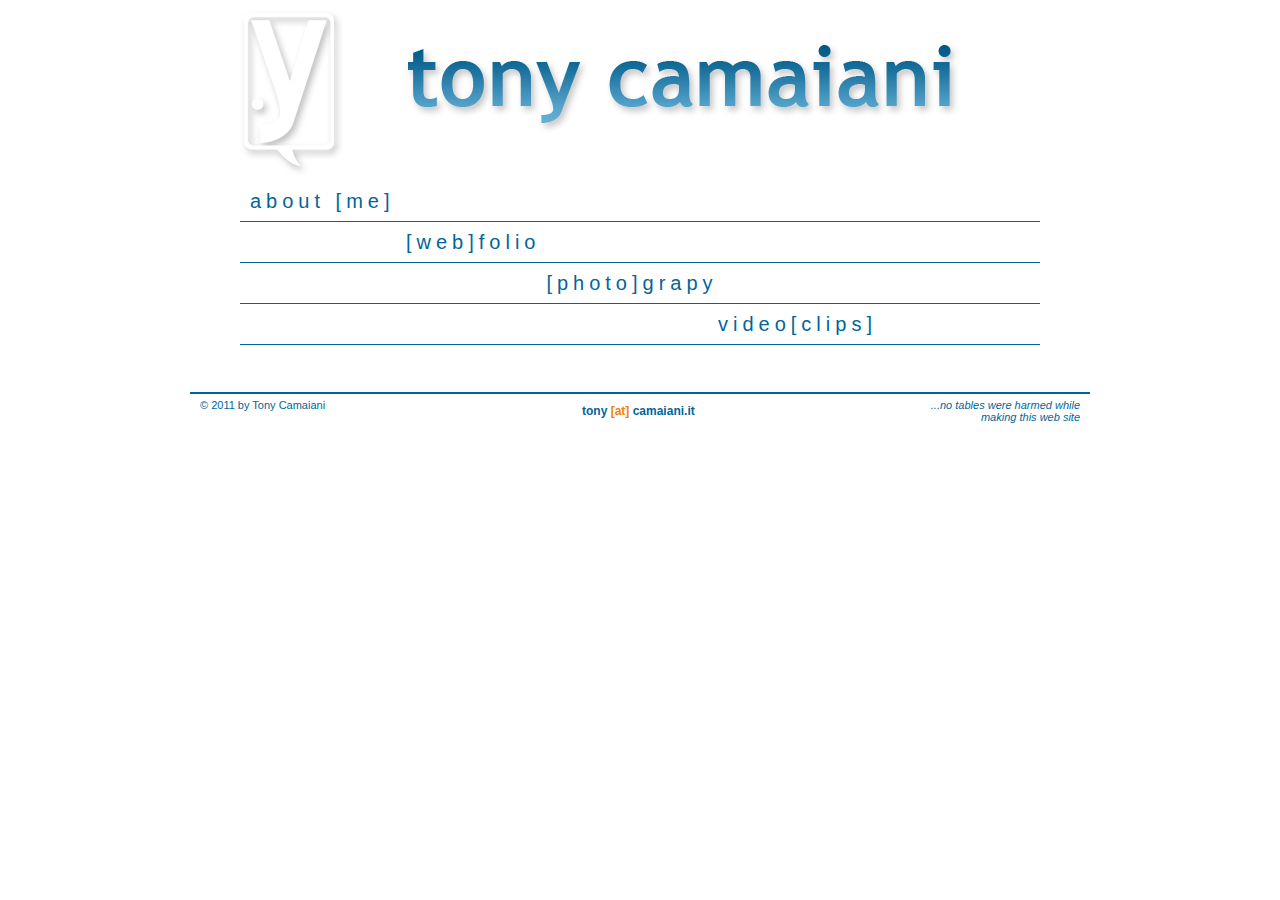
<file: _old/index.html>
<!DOCTYPE html PUBLIC "-//W3C//DTD XHTML 1.0 Transitional//EN" "http://www.w3.org/TR/xhtml1/DTD/xhtml1-transitional.dtd">
<html xmlns="http://www.w3.org/1999/xhtml" lang="en" xml:lang="en">
<head>
<meta http-equiv="Content-Type" content="text/html; charset=iso-8859-1"/>
<title>[tony camaiani] &raquo; web design & development &raquo; photography &raquo; video</title>

<meta name="description" content="Tony Camaiani: Web Designer &amp; Frontend Developer, Low-fi Photographer and Videomaker" />
<meta name="keywords" content="Tony Camaiani, Web Designer, Web Developer, Videomaker, Low-fi Photographer, Photographer, Italy, Italia, Spain, España, Valencia, Comunidad Valenciana, Web, Design, Development, Frontend, Markup, Freelance, Autonomo, Photography, Video, Videoclip, Low-fi, Lomography, Lomo, Lomographer, Polaroid" />
<meta name="google-site-verification" content="QIN0YyjyflCSnAjP6cdgA3C_6jG27fgDlcDM14DKWrY" />
<link rel="canonical" href="http://tony.camaiani.it" />

<link rel="SHORTCUT ICON" href="images/favicon.ico"/>

<link rel="stylesheet" href="css/tony.css" type="text/css" />
<!--[if IE 7]>
<link rel="stylesheet" href="css/ie7.css" type="text/css" />
<![endif]-->

</head>

<body>

	<div id="frame">		

		<div id="header">
			<img alt="tony camaiani web designer developer Italy Italia Spain Espana Valencia" src="images/y.png" title="tony camaiani web designer developer Italy Italia Spain Espana Valencia" />
			<h1>Tony Camaiani: Web Designer &amp; Developer, Low-fi Photographer and Videomaker</h1>
		</div><!-- header -->
		
		<div id="content" class="accordion">
			
				<h2 class="title">about [me]</h2>
				<div class="slide_content">
						<a class="socialimage linkedin" href="http://www.linkedin.com/in/camaiani" target="_blank">my profile on LinkedIn</a>
					
					<div class="inner_accordion block">
						<h3 class="title"><span class="es"></span>castellano</h3>
		                <div class="inner_slide_content">
			                <a class="pdf" href="pdf/camaiani-esp.pdf">[curriculum vitae]<span></span></a>
			                <div class="content">				
								<p>Nac&iacute; el tercer d&iacute;a de Septiembre, hace aproximadamente treinta a&ntilde;os, en suelo canadiense con padres italianos.</p>
								<p>Ocho a&ntilde;os m&aacute;s tarde, mi familia decidi&oacute; volver a Italia, se mud&oacute; a una peque&ntilde;a ciudad costera en el centro del pa&iacute;s, donde pas&eacute; toda mi adolescencia.</p>
								<p>Despu&eacute;s de obtener mi diploma de la escuela secundaria, me traslad&eacute; a Bologna para obtener una licenciatura en Inform&aacute;tica.</p>
								<p>Durante estos a&ntilde;os, adem&aacute;s de estudiar, particip&eacute; en varias actividades, laborales y recreativas que fueron m&aacute;s all&aacute; de la inform&aacute;tica.</p>
								<p>Estas experiencias ampliaron mis intereses inform&aacute;ticos hacia aspectos m&aacute;s humanos, visuales y comunicativos, optando por una tesis sobre la usabilidad, disciplina que se ocupa de las relaciones humano-objeto, en particular del dise&ntilde;o de interfaces para sitios web.</p>

								<p>Despu&eacute;s de la licenciatura, comenc&eacute; a trabajar como profesor, asesor y dise&ntilde;ador de aplicaciones para la web como aut&oacute;nomo y como trabajador en empresas.</p>

								<p>En mi tiempo libre ampl&iacute;o mis conocimientos en cuanto a usabilidad, comunicaci&oacute;n [visual], direcci&oacute;n de videoclips y fotograf&iacute;a, sobretodo anal&oacute;gicas, con una pasi&oacute;n particular para la lomografia y las inst&aacute;ntaneas polaroid.</p>
								<p>A principios de 2009 me mud&eacute; a Valencia, en Espa&ntilde;a, donde contin&uacute;o con mis actividades laborales relacionadas con el Web, as&iacute; como mis intereses [visuales].</p>
							</div>

							
		                </div><!-- inner_slide_content -->

						<h3 class="title"><span class="it"></span>italiano</h3>
		                <div class="inner_slide_content">
			                <a class="pdf" href="pdf/camaiani-ita.pdf">[curriculum vitae]<span></span></a>
			                <div class="content">
							<p>Sono nato il terzo giorno di Settembre di una trentina di anni fa in terra canadese da genitori italiani.</p>

							<p>Trascorsi otto anni, la mia famiglia decide di tornare in Italia, trasferendosi in una piccola citt&agrave; marittima del basso marchigiano, dove ho trascorso tutta la mia adolescenza.</p>
							
							<p>Dopo il conseguimento della maturit&agrave;, decido di trasferirmi a Bologna per iscrivermi al corso di laurea in informatica.</p>
							 
							<p>Durante gli anni universitari, oltre allo studio, mi sono dedicato ad altre attivit&agrave; sia lavorative che ricreative, a volte non inerenti al campo informatico.</p>

							<p>Queste esperienze hanno spostato il mio interesse informatico verso aspetti pi&ugrave; umani, visivi e comunicativi, optando per una tesi di laurea riguardante l'usabilit&agrave;, disciplina che si occupa di relazioni persona-oggetto applicata nella progettazione di interfacce, in particolare di siti web.</p>

							<p>Dopo la laurea ho iniziato a svolgere l'attivit&agrave; di insegnante, consulente informatico, disegnatore e sviluppatore di applicazioni web, sia come freelance che come collaboratore in team aziendali.</p>

							<p>Nel tempo libero coltivo i miei interessi riguardanti l'usabilit&agrave;, la comunicazione [visiva], i videoclip, e la fotografia, soprattutto analogica, con una passione particolare per la lomografia e le istantanee polaroid.</p> 
							
							<p>Dall'inizio del 2009 mi sono trasferito a Valencia, in Spagna, dove continuo sia con le mie attivit&agrave; lavorative legate al web, che con i miei interessi [visivi].</p>
							</div>   	
		                </div><!-- inner_slide_content -->

				        <h3 class="title"><span class="en"></span>english</h3>
				        <div class="inner_slide_content">
					        <a class="pdf" href="pdf/camaiani-eng.pdf">[resume]<span></span></a>
				        	<div class="content">
					
							<p>I was born on the third day of September, about thirty years ago on canadian land from italian parents.</p>
							<p>Eight years later, my family decided to go back to Italy. We moved to a little coastal town in the middle of the country, where I spent all my adolescence.</p>
							
							<p>After obtaining my high school diploma, I moved to Bologna to study Computer Science at University. 
							Besides studying towards my Degree, during these years I volunteered in several activities that went beyond Computer Science.</p>
							
							<p>These experience shifted my interests towards the human, visual and communication aspects of Computer Science, and led me to opt for a thesis on Usability. Specifically my thesis focused on human-computer interaction, with a special emphasis on the design of web interfaces.</p>
							
							<p>After the degree, I started working as mentor, computer advisor and web applications designer and developer as free-lance as well as project worker in corporate teams.</p>
							
							<p>In my spare time I cultivate my interests in usability, [visual] communication, videoclips directing and photography, especially analogical with a particular passion for lomography and instant polaroids.</p>
							
							<p>From the beginning of 2009 I moved to Valencia, Spain, where I continue with my web-related professional activities as well as my [visual] interests.</p>
							</div>   	
				        </div><!-- inner_slide_content -->
            	
					</div><!-- inner_accordion -->
				</div><!-- slide_content -->

	


			   	<h2 class="title"><span class="cx1">[web]folio</span></h2>
					
					<div class="slide_content"> 
						<a class="socialimage linkedin" href="http://www.linkedin.com/in/camaiani" target="_blank">my profile on LinkedIn</a>		
						  
						<a class="socialimage tumblr" href="http://stupidnotes.tumblr.com/" target="_blank">my Tumblr <span class="italic">"stupid notes of a web designer"</span></a>
					
						<div class="line"> </div>

						<div class="thing athird first">
							<a title="ReWardRobe - London's first slow wear consultancy" href="http://www.rewardrobe.eu" target="_blank"><img title="ReWardRobe - London's first slow wear consultancy" class="blink" src="images/webs/rewardrobe.jpg" alt="ReWardRobe - London's first slow wear consultancy" /></a>
							<ul class="desc">
								<li class="name"><a title="ReWardRobe - London's first slow wear consultancy" href="http://www.rewardrobe.eu" target="_blank">ReWardRobe</a></li> 
								<li class="description">the slow wear consultancy</li>
								<li class="italic">(web design &amp; wordpress development)</li>
							</ul>
						</div>

						<div class="thing athird">
							<a title="Agriturismo nord est sardegna Agriturismi nord sardegna Agriturismo olbia AGRITURISMO DESOLE" href="http://www.agriturismodesole.it" target="_blank"><img title="Agriturismo nord est sardegna Agriturismi nord sardegna Agriturismo olbia AGRITURISMO DESOLE" class="blink" src="images/webs/logodesole.jpg" alt="Agriturismo nord est sardegna Agriturismi nord sardegna Agriturismo olbia AGRITURISMO DESOLE" /></a>
							<ul class="desc">
								<li class="name"><a title="Agriturismo nord est sardegna Agriturismi nord sardegna Agriturismo olbia AGRITURISMO DESOLE" href="http://www.agriturismodesole.it" target="_blank">Agriturismo Desole</a></li> 
								<li class="description">Holiday farm near Olbia, Sardegna</li>
								<li class="italic">(web design &amp; html, css, js, ajax development)</li>
							</ul>
						</div>


						<div class="thing athird">
							<a title="Kutir, Scuola di Yoga a Bologna" href="http://www.kutir.it" target="_blank"><img title="Kutir, Scuola di Yoga a Bologna" class="blink" src="images/webs/kutir.jpg" alt="Kutir, Scuola di Yoga a Bologna" /></a>
							<ul class="desc">
								 <li class="name"><a title="Kutir, Scuola di Yoga a Bologna" href="http://www.kutir.it" target="_blank">Kutir</a></li> 
								 <li class="description">yoga school</li>
								 <li class="italic">(web design &amp; wordpress development)</li>
							</ul>
						</div>

						<div class="line dotted thing">
							 <a title="Comarc&#224;lia.info, Informaci&#243; al dia de La Costera, La Vall d'Albaida i La Canal de Navarr&#233;s" href="http://www.kutir.it" target="_blank"><img title="Comarc&#224;lia.info, Informaci&#243; al dia de La Costera, La Vall d'Albaida i La Canal de Navarr&#233;s" class="blink" src="images/webs/comarcalia.jpg" alt="Comarc&#224;lia.info, Informaci&#243; al dia de La Costera, La Vall d'Albaida i La Canal de Navarr&#233;s" /></a><a title="Comarc&#224;lia.info, Informaci&#243; al dia de La Costera, La Vall d'Albaida i La Canal de Navarr&#233;s" href="http://comarcalia.info/" target="_blank">Comarc&agrave;lia.info</a> online local newspaper <span class="italic">(front-end consultant)</span>
						</div>
							
							
					<span class="subtitle">...and some of the websites I have contributed to:</span>
					
					<ul class="webgrid">

							<li class="dialog">
								<a title="Tony Camaiani Frontend development" class="dialog-opener" href="#dialog34"><img title="Tony Camaiani Frontend development" class="blink" src="images/webfolio/webfolio34_thumb.jpg" alt="Tony Camaiani Frontend development" /></a>
								<div id="dialog34" class="dialog-modal">
								<img title="Tony Camaiani Frontend development" class="left image" src="images/webfolio/webfolio34.gif" alt="Tony Camaiani Frontend development" />
									<dl class="single_desc">
										<dd class="title">Futmi.com</dd>
										<dt>year:</dt> <dd>2010</dd>
										<dt>employer:</dt> <dd>ArtVisual</dd>
										<dt>technology:</dt> <dd>Cake PHP</dd>
										<dt>activities:</dt> <dd>Frontend development</dd>
									</dl>
								</div>
							</li>
		
							<li class="dialog">
								<a title="Tony Camaiani Design &amp; Wordpress theming" class="dialog-opener" href="#dialog33"><img title="Tony Camaiani Design &amp; Wordpress theming" class="blink" src="images/webfolio/webfolio33_thumb.jpg" alt="Tony Camaiani Design &amp; Wordpress theming" /></a>
								<div id="dialog33" class="dialog-modal">
								<img title="Tony Camaiani Design &amp; Wordpress theming" class="left image" src="images/webfolio/webfolio33.jpg" alt="Tony Camaiani Design &amp; Wordpress theming" />
									<dl class="single_desc">
										<dd class="title">Slow Food Espa&ntilde;a</dd>
										<dt>year:</dt> <dd>2010</dd>
										<dt>employer:</dt> <dd>Slow Food Espa&ntilde;a</dd>
										<dt>technology:</dt> <dd>Wordpress</dd>
										<dt>activities:</dt> <dd>Design &amp; Wordpress theming</dd>
									</dl>
								</div>
							</li>

							<li class="dialog">
								<a title="Tony Camaiani Wordpress markup &amp; development + Frontend development" class="dialog-opener" href="#dialog32"><img title="Tony Camaiani Wordpress markup &amp; development + Frontend development" class="blink" src="images/webfolio/webfolio32_thumb.jpg" alt="Tony Camaiani Wordpress markup &amp; development + Frontend development" /></a>
								<div id="dialog32" class="dialog-modal">
								<img title="Tony Camaiani Wordpress markup &amp; development + Frontend development" class="left image" src="images/webfolio/webfolio32.jpg" alt="Tony Camaiani Wordpress markup &amp; development + Frontend development" />
									<dl class="single_desc">
										<dd class="title">Hoteles Benidorm</dd>
										<dt>year:</dt> <dd>2010</dd>
										<dt>employer:</dt> <dd>ArtVisual</dd>
										<dt>technology:</dt> <dd>Wordpress + Cake PHP</dd>
										<dt>activities:</dt> <dd>Wordpress markup &amp; development + Frontend development</dd>
									</dl>
								</div>
							</li>

							<li class="dialog">
								<a title="Tony Camaiani Wordpress markup &amp; development + Frontend development" class="dialog-opener" href="#dialog31"><img title="Tony Camaiani Wordpress markup &amp; development + Frontend development" class="blink" src="images/webfolio/webfolio31_thumb.jpg" alt="Tony Camaiani Wordpress markup &amp; development + Frontend development" /></a>
								<div id="dialog31" class="dialog-modal">
								<img title="Tony Camaiani Wordpress markup &amp; development + Frontend development" class="left image" src="images/webfolio/webfolio31.jpg" alt="Tony Camaiani Wordpress markup &amp; development + Frontend development" />
									<dl class="single_desc">
										<dd class="title">Koala s. a.</dd>
										<dt>year:</dt> <dd>2010</dd>
										<dt>employer:</dt> <dd>ArtVisual</dd>
										<dt>technology:</dt> <dd>Wordpress + Cake PHP</dd>
										<dt>activities:</dt> <dd>Wordpress markup &amp; development + Frontend development</dd>
									</dl>
								</div>
							</li>

							<li class="dialog">
								<a title="Tony Camaiani Frontend development" class="dialog-opener" href="#dialog30"><img title="Tony Camaiani Frontend development" class="blink" src="images/webfolio/webfolio30_thumb.jpg" alt="Tony Camaiani Frontend development" /></a>
								<div id="dialog30" class="dialog-modal">
								<img title="Tony Camaiani Frontend development" class="left image" src="images/webfolio/webfolio30.jpg" alt="Tony Camaiani Frontend development" />
									<dl class="single_desc">
										<dd class="title">Flatsworld.com</dd>
										<dt>year:</dt> <dd>2010</dd>
										<dt>employer:</dt> <dd>ArtVisual</dd>
										<dt>technology:</dt> <dd>Cake PHP</dd>
										<dt>activities:</dt> <dd>Frontend development</dd>
									</dl>
								</div>
							</li>

							<li class="dialog">
								<a title="Tony Camaiani Design, Drupal Theming &amp; CSS development" class="dialog-opener" href="#dialog29"><img title="Tony Camaiani Design, Drupal Theming &amp; CSS development" class="blink" src="images/webfolio/webfolio29_thumb.jpg" alt="Tony Camaiani Design, Drupal Theming &amp; CSS development" /></a>
								<div id="dialog29" class="dialog-modal">
								<img title="Tony Camaiani Design, Drupal Theming &amp; CSS development" class="left image" src="images/webfolio/webfolio29.jpg" alt="Tony Camaiani Design, Drupal Theming &amp; CSS development" />
									<dl class="single_desc">
										<dd class="title">Lucio Mariani</dd>
										<dt>year:</dt> <dd>2010</dd>
										<dt>employer:</dt> <dd>Palm Dreams s.r.l.</dd>
										<dt>technology:</dt> <dd>Drupal</dd>
										<dt>activities:</dt> <dd>Design, Drupal Theming &amp; CSS development</dd>
									</dl>
								</div>
							</li>

							<li class="dialog">
								<a title="Tony Camaiani Drupal Theming &amp; CSS development" class="dialog-opener" href="#dialog28"><img title="Tony Camaiani Drupal Theming &amp; CSS development" class="blink" src="images/webfolio/webfolio28_thumb.jpg" alt="Tony Camaiani Drupal Theming &amp; CSS development" /></a>
								<div id="dialog28" class="dialog-modal">
								<img title="Tony Camaiani Drupal Theming &amp; CSS development" class="left image" src="images/webfolio/webfolio28.jpg" alt="Tony Camaiani Drupal Theming &amp; CSS development" />
									<dl class="single_desc">
										<dd class="title">Studio Legale Prosperetti</dd>
										<dt>year:</dt> <dd>2010</dd>
										<dt>employer:</dt> <dd>Palm Dreams s.r.l.</dd>
										<dt>technology:</dt> <dd>Drupal</dd>
										<dt>activities:</dt> <dd>Drupal Theming &amp; CSS development</dd>
									</dl>
								</div>
							</li>

							<li class="dialog">
								<a title="Tony Camaiani Frontend development" class="dialog-opener" href="#dialog27bis"><img title="Tony Camaiani Frontend development" class="blink" src="images/webfolio/webfolio27bis_thumb.jpg" alt="Tony Camaiani Frontend development" /></a>
								<div id="dialog27bis" class="dialog-modal">
								<img title="Tony Camaiani Frontend development" class="left image" src="images/webfolio/webfolio27bis.jpg" alt="Tony Camaiani Frontend development" />
									<dl class="single_desc">
										<dd class="title">Comunidad de Motos.es</dd>
										<dt>year:</dt> <dd>2010</dd>
										<dt>employer:</dt> <dd>ArtVisual</dd>
										<dt>technology:</dt> <dd>Cake PHP</dd>
										<dt>activities:</dt> <dd>Frontend development</dd>
									</dl>
								</div>
							</li>


							<li class="dialog">
								<a title="Tony Camaiani Frontend development" class="dialog-opener" href="#dialog27"><img title="Tony Camaiani Frontend development" class="blink" src="images/webfolio/webfolio27_thumb.jpg" alt="Tony Camaiani Frontend development" /></a>
								<div id="dialog27" class="dialog-modal">
								<img title="Tony Camaiani Frontend development" class="left image" src="images/webfolio/webfolio27.jpg" alt="Tony Camaiani Frontend development" />
									<dl class="single_desc">
										<dd class="title">Motos.es</dd>
										<dt>year:</dt> <dd>2010</dd>
										<dt>employer:</dt> <dd>ArtVisual</dd>
										<dt>technology:</dt> <dd>Cake PHP</dd>
										<dt>activities:</dt> <dd>Frontend development</dd>
									</dl>
								</div>
							</li>

							<li class="dialog last">
								<a title="Tony Camaiani Markup &amp; Development" class="dialog-opener" href="#dialog26"><img title="Tony Camaiani Markup &amp; Development" class="blink" src="images/webfolio/webfolio26_thumb.jpg" alt="Tony Camaiani Markup &amp; Development" /></a>
								<div id="dialog26" class="dialog-modal">
								<img title="Tony Camaiani Markup &amp; Development" class="left image" src="images/webfolio/webfolio26.jpg" alt="Tony Camaiani Markup &amp; Development" />
									<dl class="single_desc">
										<dd class="title">Sportlink</dd>
										<dt>year:</dt> <dd>2010</dd>
										<dt>employer:</dt> <dd>ArtVisual</dd>
										<dt>technology:</dt> <dd>Wordpress</dd>
										<dt>activities:</dt> <dd>Markup &amp; development</dd>
									</dl>
								</div>
							</li>

							<li class="dialog">
								<a title="Tony Camaiani Markup &amp; Development" class="dialog-opener" href="#dialog25"><img title="Tony Camaiani Markup &amp; Development" class="blink" src="images/webfolio/webfolio25_thumb.jpg" alt="Tony Camaiani Markup &amp; Development" /></a>
								<div id="dialog25" class="dialog-modal">
								<img title="Tony Camaiani Markup &amp; Development" class="left image" src="images/webfolio/webfolio25.jpg" alt="Tony Camaiani Markup &amp; Development" />
									<dl class="single_desc">
										<dd class="title">Colorobbia Portugal</dd>
										<dt>year:</dt> <dd>2010</dd>
										<dt>employer:</dt> <dd>ArtVisual</dd>
										<dt>technology:</dt> <dd>Html, Css, Php</dd>
										<dt>activities:</dt> <dd>Markup &amp; Development</dd>
									</dl>
								</div>
							</li>

							<li class="dialog">
								<a title="Tony Camaiani Markup &amp; Development" class="dialog-opener" href="#dialog24"><img title="Tony Camaiani Markup &amp; Development" class="blink" src="images/webfolio/webfolio24_thumb.jpg" alt="Tony Camaiani Markup &amp; Development" /></a>
								<div id="dialog24" class="dialog-modal">
								<img title="Tony Camaiani Markup &amp; Development" class="left image" src="images/webfolio/webfolio24.jpg" alt="Tony Camaiani Markup &amp; Development" />
									<dl class="single_desc">
										<dd class="title">Colorobbia Polska</dd>
										<dt>year:</dt> <dd>2010</dd>
										<dt>employer:</dt> <dd>ArtVisual</dd>
										<dt>technology:</dt> <dd>Html, Css, Php</dd>
										<dt>activities:</dt> <dd>Markup &amp; Development</dd>
									</dl>
								</div>
							</li>

							<li class="dialog">
								<a title="Tony Camaiani Markup &amp; Development" class="dialog-opener" href="#dialog23"><img title="Tony Camaiani Markup &amp; Development" class="blink" src="images/webfolio/webfolio23_thumb.jpg" alt="Tony Camaiani Markup &amp; Development" /></a>
								<div id="dialog23" class="dialog-modal">
								<img title="Tony Camaiani Markup &amp; Development" class="left image" src="images/webfolio/webfolio23.jpg" alt="Tony Camaiani Markup &amp; Development" />
									<dl class="single_desc">
										<dd class="title">Colorobbia Indonesia</dd>
										<dt>year:</dt> <dd>2010</dd>
										<dt>employer:</dt> <dd>ArtVisual</dd>
										<dt>technology:</dt> <dd>Html, Css, Php</dd>
										<dt>activities:</dt> <dd>Markup &amp; Development</dd>
									</dl>
								</div>
							</li>


							<li class="dialog">
								<a title="Tony Camaiani Markup &amp; Development" class="dialog-opener" href="#dialog22"><img title="Tony Camaiani Markup &amp; Development" class="blink" src="images/webfolio/webfolio22_thumb.jpg" alt="Tony Camaiani Markup &amp; Development" /></a>
								<div id="dialog22" class="dialog-modal">
								<img title="Tony Camaiani Markup &amp; Development" class="left image" src="images/webfolio/webfolio22.jpg" alt="Tony Camaiani Markup &amp; Development" />
									<dl class="single_desc">
										<dd class="title">Colorobbia Mexico</dd>
										<dt>year:</dt> <dd>2010</dd>
										<dt>employer:</dt> <dd>ArtVisual</dd>
										<dt>technology:</dt> <dd>Html, Css, Php</dd>
										<dt>activities:</dt> <dd>Markup &amp; Development</dd>
									</dl>
								</div>
							</li>

							<li class="dialog">
								<a title="Tony Camaiani Frontend development" class="dialog-opener" href="#dialog21"><img class="blink" src="images/webfolio/webfolio21_thumb.jpg" /></a>
								<div id="dialog21" class="dialog-modal">
								<img class="left image" src="images/webfolio/webfolio21.jpg" />
									<dl class="single_desc">
										<dd class="title">Pfplace.com</dd>
										<dt>year:</dt> <dd>2010</dd>
										<dt>employer:</dt> <dd>ArtVisual</dd>
										<dt>technology:</dt> <dd>Cake Php</dd>
										<dt>activities:</dt> <dd>Frontend development</dd>
									</dl>
								</div>
							</li>

							<li class="dialog">
								<a title="Tony Camaiani Frontend development" class="dialog-opener" href="#dialog20"><img class="blink" src="images/webfolio/webfolio20_thumb.jpg" /></a>
								<div id="dialog20" class="dialog-modal">
								<img class="left image" src="images/webfolio/webfolio20.jpg" />
									<dl class="single_desc">
										<dd class="title">Aorana.com</dd>
										<dt>year:</dt> <dd>2010</dd>
										<dt>employer:</dt> <dd>ArtVisual</dd>
										<dt>technology:</dt> <dd>Cake Php</dd>
										<dt>activities:</dt> <dd>Frontend development</dd>
									</dl>
								</div>
							</li>

							<li class="dialog">
								<a title="Tony Camaiani Drupal Theming &amp; CSS development" class="dialog-opener" href="#dialog19"><img class="blink" src="images/webfolio/webfolio19_thumb.jpg" /></a>
								<div id="dialog19" class="dialog-modal">
								<img class="left image" src="images/webfolio/webfolio19.jpg" />
									<dl class="single_desc">
										<dd class="title">Komen Italia</dd>
										<dt>year:</dt> <dd>2010</dd>
										<dt>employer:</dt> <dd>Palm Dreams s.r.l.</dd>
										<dt>technology:</dt> <dd>Drupal</dd>
										<dt>activities:</dt> <dd>Drupal Theming &amp; CSS development</dd>
									</dl>
								</div>
							</li>
		

							<li class="dialog">
								<a title="Tony Camaiani Markup &amp; development" class="dialog-opener" href="#dialog18"><img class="blink" src="images/webfolio/webfolio18_thumb.jpg" /></a>
								<div id="dialog18" class="dialog-modal">
								<img class="left image" src="images/webfolio/webfolio18.jpg" />
									<dl class="single_desc">
										<dd class="title">Club Ateltico Insular</dd>
										<dt>year:</dt> <dd>2009</dd>
										<dt>employer:</dt> <dd>ArtVisual</dd>
										<dt>technology:</dt> <dd>Wordpress, Html, Css &amp; Php</dd>
										<dt>activities:</dt> <dd>Markup &amp; development</dd>
									</dl>
								</div>
							</li>


							<li class="dialog">
								<a title="Tony Camaiani Markup &amp; development" class="dialog-opener" href="#dialog17"><img class="blink" src="images/webfolio/webfolio17_thumb.jpg" /></a>
								<div id="dialog17" class="dialog-modal">
								<img class="left image" src="images/webfolio/webfolio17.jpg" />
									<dl class="single_desc">
										<dd class="title">Colorobbia Espa&ntilde;a</dd>
										<dt>year:</dt> <dd>2009</dd>
										<dt>employer:</dt> <dd>ArtVisual</dd>
										<dt>technology:</dt> <dd>Wordpress</dd>
										<dt>activities:</dt> <dd>Markup &amp; development</dd>
									</dl>
								</div>
							</li>


							<li class="dialog last">
								<a title="Tony Camaiani Design &amp; Development" class="dialog-opener" href="#dialog16"><img class="blink" src="images/webfolio/webfolio16_thumb.jpg" /></a>
								<div id="dialog16" class="dialog-modal">
								<img class="left image" src="images/webfolio/webfolio16.jpg" />
									<dl class="single_desc">
										<dd class="title">CosasDePeques.com</dd>
										<dt>year:</dt> <dd>2009</dd>
										<dt>employer:</dt> <dd>ArtVisual</dd>
										<dt>technology:</dt> <dd>Wordpress</dd>
										<dt>activities:</dt> <dd>Design &amp; Development</dd>
									</dl>
								</div>
							</li>
		
							<li class="dialog">
								<a title="Tony Camaiani Markup &amp; development" class="dialog-opener" href="#dialog15"><img class="blink" src="images/webfolio/webfolio15_thumb.jpg" /></a>
								<div id="dialog15" class="dialog-modal">
								<img class="left image" src="images/webfolio/webfolio15.jpg" />
									<dl class="single_desc">
										<dd class="title">Horviten</dd>
										<dt>year:</dt> <dd>2009</dd>
										<dt>employer:</dt> <dd>ArtVisual</dd>
										<dt>technology:</dt> <dd>Html, Css, Php, JS, MySQL</dd>
										<dt>activities:</dt> <dd>Markup &amp; development</dd>
									</dl>
								</div>
							</li>

							<li class="dialog">
								<a title="Tony Camaiani Setup &amp; configuration, Php, Html &amp; CSS development" class="dialog-opener" href="#dialog14"><img class="blink" src="images/webfolio/webfolio14_thumb.jpg" /></a>
								<div id="dialog14" class="dialog-modal">
								<img class="left image" src="images/webfolio/webfolio14.jpg" />
									<dl class="single_desc">
										<dd class="title">Ance Catania</dd>
										<dt>year:</dt> <dd>2009</dd>
										<dt>employer:</dt> <dd>MCA s.r.l.</dd>
										<dt>technology:</dt> <dd>Drupal</dd>
										<dt>activities:</dt> <dd>Setup &amp; configuration, Php, Html &amp; CSS development</dd>
									</dl>
								</div>
							</li>

							<li class="dialog">
								<a title="Tony Camaiani Design &amp; development" class="dialog-opener" href="#dialog13"><img class="blink" src="images/webfolio/webfolio13_thumb.jpg" /></a>
								<div id="dialog13" class="dialog-modal">
								<img class="left image" src="images/webfolio/webfolio13.jpg" />
									<dl class="single_desc">
										<dd class="title">Roda Metalli</dd>
										<dt>year:</dt> <dd>2008</dd>
										<dt>employer:</dt> <dd>DMLogica s.r.l.</dd>
										<dt>technology:</dt> <dd>Html, Css, Php, JS</dd>
										<dt>activities:</dt> <dd>Design &amp; development</dd>
									</dl>
								</div>
							</li>

							<li class="dialog">
								<a title="Tony Camaiani Design &amp; development" class="dialog-opener" href="#dialog12"><img class="blink" src="images/webfolio/webfolio12_thumb.jpg" /></a>
								<div id="dialog12" class="dialog-modal">
								<img class="left image" src="images/webfolio/webfolio12.jpg" />
									<dl class="single_desc">
										<dd class="title">DMLogica s.r.l.</dd>
										<dt>year:</dt> <dd>2008</dd>
										<dt>employer:</dt> <dd>DMLogica s.r.l.</dd>
										<dt>technology:</dt> <dd>Html, Css, Php, JS</dd>
										<dt>activities:</dt> <dd>Design &amp; development</dd>
									</dl>
								</div>
							</li>

							<li class="dialog">
								<a title="Tony Camaiani Development" class="dialog-opener" href="#dialog11"><img class="blink" src="images/webfolio/webfolio11_thumb.jpg" /></a>
								<div id="dialog11" class="dialog-modal">
								<img class="left image" src="images/webfolio/webfolio11.jpg" />
									<dl class="single_desc">
										<dd class="title">Logisty</dd>
										<dt>year:</dt> <dd>2008</dd>
										<dt>employer:</dt> <dd>DMLogica s.r.l.</dd>
										<dt>technology:</dt> <dd>Html, Css, Php, JS</dd>
										<dt>activities:</dt> <dd>Development</dd>
									</dl>
								</div>
							</li>

							<li class="dialog">
								<a title="Tony Camaiani Design &amp; development" class="dialog-opener" href="#dialog10"><img class="blink" src="images/webfolio/webfolio10_thumb.jpg" /></a>
								<div id="dialog10" class="dialog-modal">
								<img class="left image" src="images/webfolio/webfolio10.jpg" />
									<dl class="single_desc">
										<dd class="title">Newsletter Maletti</dd>
										<dt>year:</dt> <dd>2008</dd>
										<dt>employer:</dt> <dd>Impresa Comunicazione s.r.l.</dd>
										<dt>technology:</dt> <dd>Html, Css</dd>
										<dt>activities:</dt> <dd>Design &amp; development</dd>
									</dl>
								</div>
							</li>


							<li class="dialog">
								<a title="Tony Camaiani Design &amp; development" class="dialog-opener" href="#dialog09"><img class="blink" src="images/webfolio/webfolio09_thumb.jpg" /></a>
								<div id="dialog09" class="dialog-modal">
								<img class="left image" src="images/webfolio/webfolio09.jpg" />
									<dl class="single_desc">
										<dd class="title">il Negozio</dd>
										<dt>year:</dt> <dd>2008</dd>
										<dt>employer:</dt> <dd>DMLogica s.r.l.</dd>
										<dt>technology:</dt> <dd>Html, Css, Php, JS</dd>
										<dt>activities:</dt> <dd>Design &amp; development</dd>
									</dl>
								</div>
							</li>

							<li class="dialog">
								<a title="Tony Camaiani Html, CSS, JS &amp; AS development" class="dialog-opener" href="#dialog08"><img class="blink" src="images/webfolio/webfolio08_thumb.jpg" /></a>
								<div id="dialog08" class="dialog-modal">
								<img class="left image" src="images/webfolio/webfolio08.jpg" />
									<dl class="single_desc">
										<dd class="title">EniFamiglia</dd>
										<dt>year:</dt> <dd>2007/08</dd>
										<dt>employer:</dt> <dd>Eni s.p.a.</dd>
										<dt>technology:</dt> <dd>Flash, Html, Css, JS</dd>
										<dt>activities:</dt> <dd>Html, CSS, JS &amp; AS development</dd>
									</dl>
								</div>
							</li>
		
							<li class="dialog">
								<a title="Tony Camaiani Html, CSS, JS &amp; AS development" class="dialog-opener" href="#dialog07"><img class="blink" src="images/webfolio/webfolio07_thumb.jpg" /></a>
								<div id="dialog07" class="dialog-modal">
								<img class="left image" src="images/webfolio/webfolio07.jpg" />
									<dl class="single_desc">
										<dd class="title">Il Viaggio del Gas</dd>
										<dt>year:</dt> <dd>2007</dd>
										<dt>employer:</dt> <dd>Eni s.p.a.</dd>
										<dt>technology:</dt> <dd>Flash, Html, Css, JS</dd>
										<dt>activities:</dt> <dd>Html, CSS, JS &amp; AS development</dd>
									</dl>
								</div>
							</li>
		
							<li class="dialog last">
								<a title="Tony Camaiani Html, CSS &amp; AS development" class="dialog-opener" href="#dialog06"><img class="blink" src="images/webfolio/webfolio06_thumb.jpg" /></a>
								<div id="dialog06" class="dialog-modal">
								<img class="left image" src="images/webfolio/webfolio06.jpg" />
									<dl class="single_desc">
										<dd class="title">30percento</dd>
										<dt>year:</dt> <dd>2007</dd>
										<dt>employer:</dt> <dd>Eni s.p.a.</dd>
										<dt>technology:</dt> <dd>Flash, Html, Css</dd>
										<dt>activities:</dt> <dd>Html, CSS &amp; AS development</dd>
									</dl>
								</div>
							</li>
		
							<li class="dialog">
								<a title="Tony Camaiani Html &amp; CSS development" class="dialog-opener" href="#dialog05"><img class="blink" src="images/webfolio/webfolio05_thumb.jpg" /></a>
								<div id="dialog05" class="dialog-modal">
								<img class="left image" src="images/webfolio/webfolio05.jpg" />
									<dl class="single_desc">
										<dd class="title">La Via del Petrolio</dd>
										<dt>year:</dt> <dd>2007</dd>
										<dt>employer:</dt> <dd>Eni s.p.a.</dd>
										<dt>technology:</dt> <dd>Flash, Html, Css</dd>
										<dt>activities:</dt> <dd>Html &amp; CSS development</dd>
									</dl>
								</div>
							</li>

							<li class="dialog">
								<a title="Tony Camaiani Html &amp; CSS development" class="dialog-opener" href="#dialog04"><img class="blink" src="images/webfolio/webfolio04_thumb.jpg" /></a>
								<div id="dialog04" class="dialog-modal">
								<img class="left image" src="images/webfolio/webfolio04.jpg" />
									<dl class="single_desc">
										<dd class="title">Legal Archives</dd>
										<dt>year:</dt> <dd>2007</dd>
										<dt>employer:</dt> <dd>Eni s.p.a.</dd>
										<dt>technology:</dt> <dd>Sharepoint Designer</dd>
										<dt>activities:</dt> <dd>Html &amp; CSS development</dd>
									</dl>
								</div>
							</li>

							<li class="dialog">
								<a title="Tony Camaiani Html &amp; CSS development" class="dialog-opener" href="#dialog03"><img class="blink" src="images/webfolio/webfolio03_thumb.jpg" /></a>
								<div id="dialog03" class="dialog-modal">
								<img class="left image" src="images/webfolio/webfolio03.jpg" />
									<dl class="single_desc">
										<dd class="title">Virgilius</dd>
										<dt>year:</dt> <dd>2007</dd>
										<dt>employer:</dt> <dd>Eni s.p.a.</dd>
										<dt>technology:</dt> <dd>Sharepoint Designer</dd>
										<dt>activities:</dt> <dd>Html &amp; CSS development</dd>
									</dl>
								</div>
							</li>

							<li class="dialog">
								<a title="Tony Camaiani Php, Html, CSS &amp; JS development" class="dialog-opener" href="#dialog02"><img class="blink" src="images/webfolio/webfolio02_thumb.jpg" /></a>
								<div id="dialog02" class="dialog-modal">
								<img class="left image" src="images/webfolio/webfolio02.jpg" />
									<dl class="single_desc">
										<dd class="title">FaiNotizia - RadioRadicale.it</dd>
										<dt>year:</dt> <dd>2006</dd>
										<dt>employer:</dt> <dd>Renomo</dd>
										<dt>technology:</dt> <dd>Drupal</dd>
										<dt>activities:</dt> <dd>Php, Html, CSS &amp; JS development</dd>
									</dl>
								</div>
							</li>

							<li class="dialog">
								<a title="Tony Camaiani Php, Html, CSS, JS, Ajax, Mapserver &amp; Post(gres|Gis) development" class="dialog-opener" href="#dialog01"><img class="blink" src="images/webfolio/webfolio01_thumb.jpg" /></a>
								<div id="dialog01" class="dialog-modal">
								<img class="left image" src="images/webfolio/webfolio01.jpg" />
									<dl class="single_desc">
										<dd class="title">WebMaps - demo</dd>
										<dt>year:</dt> <dd>2005/06</dd>
										<dt>employer:</dt> <dd>Renomo</dd>
										<dt>technology:</dt> <dd>CartoWeb (Web Gis)</dd>
										<dt>activities:</dt> <dd>Php, Html, CSS, JS, Ajax, Mapserver &amp; Post(gres|Gis) development</dd>
									</dl>
								</div>
							</li>


					</ul>
					</div><!-- slide_content -->

    
					<h2 class="title"><span class="cx2">[photo]grapy</span></h2>
						<div class="slide_content">

							<a class="socialimage flickr" href="http://www.flickr.com/photos/nooone/" target="_blank">my photostream on Flickr</a>
							<a class="socialimage tumblr" href="http://highlowfi.tumblr.com/" target="_blank">my Tumblr <span class="italic">"(high) low fi"</span></a>
							<a href="http://lowfi.camaiani.it" target="_blank"><img src="images/lowfi.jpg" /></a>

		<div class="dialog">
			<h3 class="expo_title"><a title="Tony Camaiani Exposici&oacute;nes  Mostre  Exhibitions" class="dialog-opener" href="#expos"><span>Exposici&oacute;nes / Mostre / Exhibitions</span></a></h3>
			<ul id="expos" class="dialog-modal">
			
				<li class="single_line impair">
					<a class="left blink" target="_blank" href="http://www.flickr.com/photos/nooone/4563440971/"><img src="images/expos/banner_cafe.jpg" /></a>
					<ul class="left">
						<li>Del 7 de mayo al 20 de julio 2010</li>
						<li class="italic">6 fotos sobre aluminio <a target="_blank" href="http://www.flickr.com/photos/nooone/4125334331/">[ 1 ]</a> <a target="_blank" href="http://www.flickr.com/photos/nooone/4131130165/">[ 2 ]</a> <a target="_blank" href="http://www.flickr.com/photos/nooone/4136906264/">[ 3 ]</a> <a target="_blank" href="http://www.flickr.com/photos/nooone/4150204141/">[ 4 ]</a> <a target="_blank" href="http://www.flickr.com/photos/nooone/4144309058/">[ 5 ]</a> <a target="_blank" href="http://www.flickr.com/photos/nooone/4140578189/">[ 6 ]</a></li>
						<li>Caf&eacute; D'Art, Valencia (Spain)</li>
					</ul>
				</li>
				
				<li class="single_line pair">
					<a class="right blink" target="_blank" href="http://www.flickr.com/photos/nooone/4356889883/"><img src="images/expos/banner_genco.jpg" /></a>
					<ul class="right">
						<li>Del 18 de febrero al 18 de marzo 2010</li>
						<li class="italic"><a  target="_blank" href="http://www.flickr.com/photos/nooone/4125334331/">[ 1 ]</a> <a  target="_blank" href="http://www.flickr.com/photos/nooone/4131130165/">[ 2 ]</a> <a  target="_blank" href="http://www.flickr.com/photos/nooone/4136906264/">[ 3 ]</a> <a  target="_blank" href="http://www.flickr.com/photos/nooone/4150204141/">[ 4 ]</a> <a  target="_blank" href="http://www.flickr.com/photos/nooone/4144309058/">[ 5 ]</a> <a  target="_blank" href="http://www.flickr.com/photos/nooone/4140578189/">[ 6 ]</a> 6 fotos sobre aluminio</li>
						<li>Genco Caf&eacute;, Valencia (Spain)</li>
					</ul>
				</li>
				
				<li class="single_line impair">
					<a class="left blink" target="_blank" href="http://www.flickr.com/photos/nooone/3704946701/"><img src="images/expos/banner_lomo_sapiens.jpg" /></a>
					<ul class="left">
						<li>From 10th of July 2009</li>
						<li class="italic">3 fotos</li>
						<li>Municipal Gallery, Kharkiv, (Ukraine)</li>
					</ul>
				</li>
				
				<li class="single_line pair">
					 <a class="right blink" target="_blank" href="http://www.flickr.com/photos/nooone/3652322984/"><img src="images/expos/banner_ilposto.jpg" /></a>
					<ul class="right">
						<li>dal 26 giugno al 31 Luglio 2009</li>
						<li class="italic"><a target="_blank" href="http://www.flickr.com/photos/nooone/2987908268/">1 foto su aluminio</a></li>
						<li>Il Posto, Bologna (Italy)</li>
					</ul>
				</li>
				
				<li class="single_line impair">
					<a class="left blink" target="_blank" href="http://www.flickr.com/photos/nooone/2511013416/"><img src="images/expos/banner_24_ore_porto.jpg" /></a>
					<ul class="left">
						<li>Dal 24 maggio al 15 giugno 2008</li>
						<li class="italic"><a target="_blank" href="http://www.flickr.com/photos/nooone/2296230708/">1 foto</a></li>
						<li>Biblioteca J.L. Borges, Bologna (Italy)</li>
					</ul>
				</li>
				
				<li class="single_line pair">
					<a class="right blink" target="_blank" href="http://www.flickr.com/photos/nooone/2106231432/"><img src="images/expos/banner_zo_cafe.jpg" /></a>
					<ul class="right">
						<li>Dal 13 dicembre 2007 al 4 gennaio 2008</li>
						<li class="italic"><a target="_blank" href="http://www.flickr.com/photos/nooone/2053156923/">1 foto</a></li>
						<li>Z&oacute; Caf&egrave;, Bologna (Italy)</li>
					</ul>
				</li>			
			
			</ul>
		</div><!-- dialog -->

						</div><!-- slide_content -->
		
					<h2 class="title"><span class="cx3">video[clips]</span></h2>
						<div class="slide_content">
											<a class="socialimage vimeo" href="http://vimeo.com/nooone" target="_blank">my channel on Vimeo</a>

				<div id="tabs">
	
								<ul class="labels">
									<li><a href="#tabs-1">mattino,</a></li>
									<li><a href="#tabs-2">&egrave;s cuba... tambi&egrave;n!</a></li>
								</ul>
								<div id="tabs-1">
									<object class="left" width="368" height="294"><param name="allowfullscreen" value="true" /><param name="allowscriptaccess" value="always" /><param name="movie" value="http://vimeo.com/moogaloop.swf?clip_id=11058413&amp;server=vimeo.com&amp;show_title=1&amp;show_byline=0&amp;show_portrait=0&amp;color=00ADEF&amp;fullscreen=1&amp;autoplay=0&amp;loop=0" /><embed class="left" src="http://vimeo.com/moogaloop.swf?clip_id=11058413&amp;server=vimeo.com&amp;show_title=1&amp;show_byline=0&amp;show_portrait=0&amp;color=00ADEF&amp;fullscreen=1&amp;autoplay=0&amp;loop=0" type="application/x-shockwave-flash" allowfullscreen="true" allowscriptaccess="always" width="368" height="294"></embed></object>
									<ul class="desc">
										<li class="title">mattino,</li>
										<li>Written, directed and edited by <a href="http://tony.camaiani.it">Tony Camaiani</a></li>
										<li>Inspired by the book <span class="bold">"mattino di turbinio d'agonia con bautte in seta di Cina,"</span> of <a href="http://www.gianpaologuerini.it" target="_blank">Gian Paolo Guerini</a>.</li>
										<li>Produced by &quot;<span class="bold">ComeArte Comunicazione e Arte</span>&quot;</li> 
										<li>Music composed by <a href="http://www.sinistri.org" target="_blank">Sinistri</a>.</li>
										<li>Videoclip, year 2004.</li>
									</ul>	
								</div>
								<div id="tabs-2">
									<object class="left" width="368" height="294"><param name="allowfullscreen" value="true" /><param name="allowscriptaccess" value="always" /><param name="movie" value="http://vimeo.com/moogaloop.swf?clip_id=10440083&amp;server=vimeo.com&amp;show_title=1&amp;show_byline=0&amp;show_portrait=0&amp;color=00ADEF&amp;fullscreen=1&amp;autoplay=0&amp;loop=0" /><embed class="left" src="http://vimeo.com/moogaloop.swf?clip_id=10440083&amp;server=vimeo.com&amp;show_title=1&amp;show_byline=0&amp;show_portrait=0&amp;color=00ADEF&amp;fullscreen=1&amp;autoplay=0&amp;loop=0" type="application/x-shockwave-flash" allowfullscreen="true" allowscriptaccess="always" width="368" height="294"></embed></object>
									<ul class="desc">
										<li class="title">&egrave;s cuba... tambi&egrave;n!</li>
										<li>Edited by <a href="http://tony.camaiani.it">Tony Camaiani</a></li>
										<li>Inspired by and realized with non-professional material from a travel to Cuba.</li>
										<li>Videoclip, year 2005.</li>
									</ul>
								</div>

							</div><!-- tabs -->
							
					</div><!-- slide_content -->


   	
					<h2 class="title"><span class="dx">contact [me]</span></h2>
						<div class="slide_content">
				
							<div class="emailthing">
								<form action="#" method="post" id="sendEmail">
								<p class="alert">... and fill in this form to send me a message, all fields are required</p>
								<ul class="forms block">
									<li class="text"><label for="email">Your email</label><input type="text" name="email" id="email" value="" /></li>
									<li class="text"><label for="name">Your name</label><input type="text" name="name" id="name" value="" /></li>
									<li class="textarea"><label for="message">Your message</label><textarea name="message" id="message"></textarea></li>
									<li class="buttons"><button type="submit" id="submit">Send &raquo;</button>
									<input type="hidden" name="submitted" id="submitted" value="true" /></li>
								</ul>
							</form>
							<div class="clearing"></div>
				
				
							</div><!-- emailthing -->				
				        					
	</div><!-- slide_content -->



			
	</div><!-- content -->
		
		<div id="footer">
			<div class="email">
				<a href="mailto:tony@camaiani.it">tony <span class="mail">[at]</span> camaiani.it</a>
			</div>
			<span class="left">&copy; 2011 by Tony Camaiani</span>
			<span class="right">...no tables were harmed while making this web site</span>
		</div><!-- footer -->
		<a class="white" target="_blank" href="http://www.dropbox.com/gallery/343527/1/mockups?h=c6277d">mockups</a>
</div><!-- frame -->
				<div class="no_stats">
				<!-- Inizio Codice Shinystat -->
 				<script type="text/javascript" src="http://codice.shinystat.com/cgi-bin/getcod.cgi?USER=tonys"></script>
				<noscript><p><a href="http://www.shinystat.it" target="_top"><img src="http://www.shinystat.it/cgi-bin/shinystat.cgi?USER=tonys&amp;NC=1" alt="ShinyStat - Statistiche Web" /></a></p></noscript>
				<!-- Fine Codice Shinystat -->
				</div>

<script type="text/javascript" src="js/jquery-1.4.2.min.js"></script>
<script type="text/javascript" src="js/jquery-ui-1.8.2.custom.min.js"></script>
<script type="text/javascript" src="js/tony.js"></script>

<noscript><p>ops... you must enable javascript to see this web!</p></noscript>

	<script type="text/javascript">
		var _gaq = [['_setAccount', 'UA-2554071-6'], ['_trackPageview']];
   		(function(d, t) {
    		var g = d.createElement(t),
        		s = d.getElementsByTagName(t)[0];
    		g.async = true;
    		g.src = ('https:' == location.protocol ? 'https://ssl' : 'http://www') + '.google-analytics.com/ga.js';
    		s.parentNode.insertBefore(g, s);
   		})(document, 'script');
  </script>

</body>

</html>
</file>
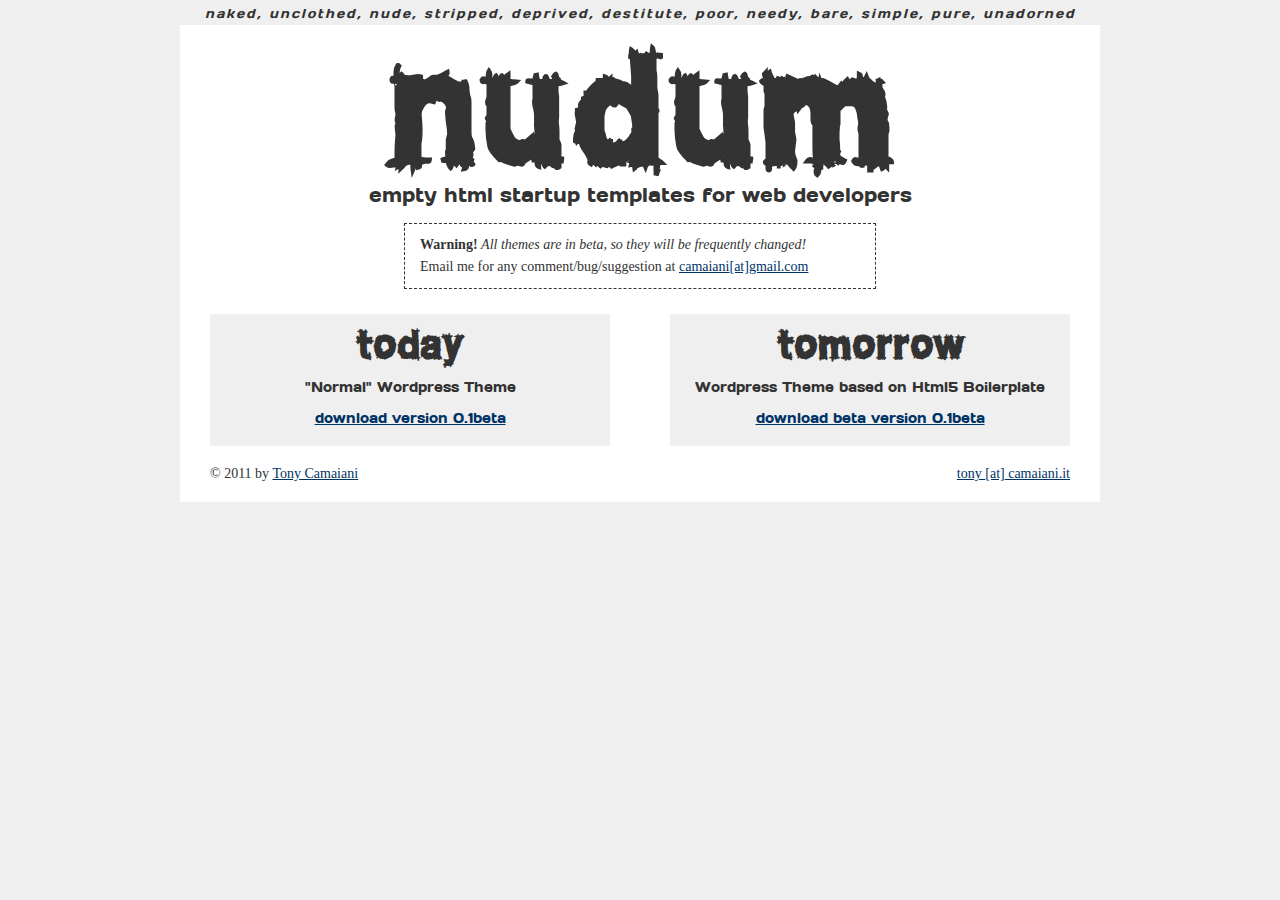
<file: _old/nudum/index.html>
<!DOCTYPE html>
<html>
<head>
    <meta http-equiv="Content-type" content="text/html; charset=utf-8">
    <meta http-equiv="content-language" content="EN">
    <meta name="Designer" content="http://tony.camaiani.it">
    <meta name="Author" content="http://tony.camaiani.it">

	<title>[nudum] empty html startup templates for web developers</title>

	<link rel="shortcut icon" href="images/ico/favicon.ico">
	<link rel="apple-touch-icon" href="images/ico/apple-touch-icon.png">

	<link rel="stylesheet" href="css/styles.css" type="text/css" />

</head>

<body>

	<div id="frame">		

		<div id="header">
			<h1>nudum</h1>
			<h2>empty html startup templates for web developers</h2> 
		</div><!-- header -->
		
		<div id="content">
		<!--	<div class="description">				
				<p>Tired of using your last work as template, cleaning all the unused stuff you don't need for your current project?</p>
				<p>Tired of starting from 0 to have a clean and workable layout?</p>
				<p>Well... with these you will start from 1... :)</p>
			</div>
		-->	
			<div class=" description warning">				
				<p><b>Warning!</b> <em>All themes are in beta, so they will be frequently changed!</em></p>
				<p>Email me for any comment/bug/suggestion at <a href="mailto:camaiani@gmail.com">camaiani<span class="mail">[at]</span>gmail.com</a></em></p>
			</div>
			
			<div class="half left">
				<h3>today</h3>
				<p>"Normal" Wordpress Theme</p>
				<a href="files/nudum_today.zip">download version 0.1beta</a>
			</div>

			<div class="half right">
				<h3>tomorrow</h3>
				<p>Wordpress Theme based on Html5 Boilerplate</p>
				<a href="files/nudum_tomorrow.zip">download beta version 0.1beta</a>
			</div>
			
			
		</div><!-- content -->

		<div class="to_top">naked, unclothed, nude, stripped, deprived, destitute, poor, needy, bare, simple, pure, unadorned</div>
		
		<div id="footer">

			<a class="right" href="mailto:tony@camaiani.it">tony <span class="mail">[at]</span> camaiani.it</a>
			<span class="left">&copy; 2011 by <a href="http://tony.camaiani.it">Tony Camaiani</a></span>
		</div><!-- footer -->

	</div><!-- frame -->

	<script type="text/javascript">
		var _gaq = [['_setAccount', 'UA-2554071-6'], ['_trackPageview']];
   		(function(d, t) {
    		var g = d.createElement(t),
        		s = d.getElementsByTagName(t)[0];
    		g.async = true;
    		g.src = ('https:' == location.protocol ? 'https://ssl' : 'http://www') + '.google-analytics.com/ga.js';
    		s.parentNode.insertBefore(g, s);
   		})(document, 'script');
  </script>

</body>

</html>
</file>
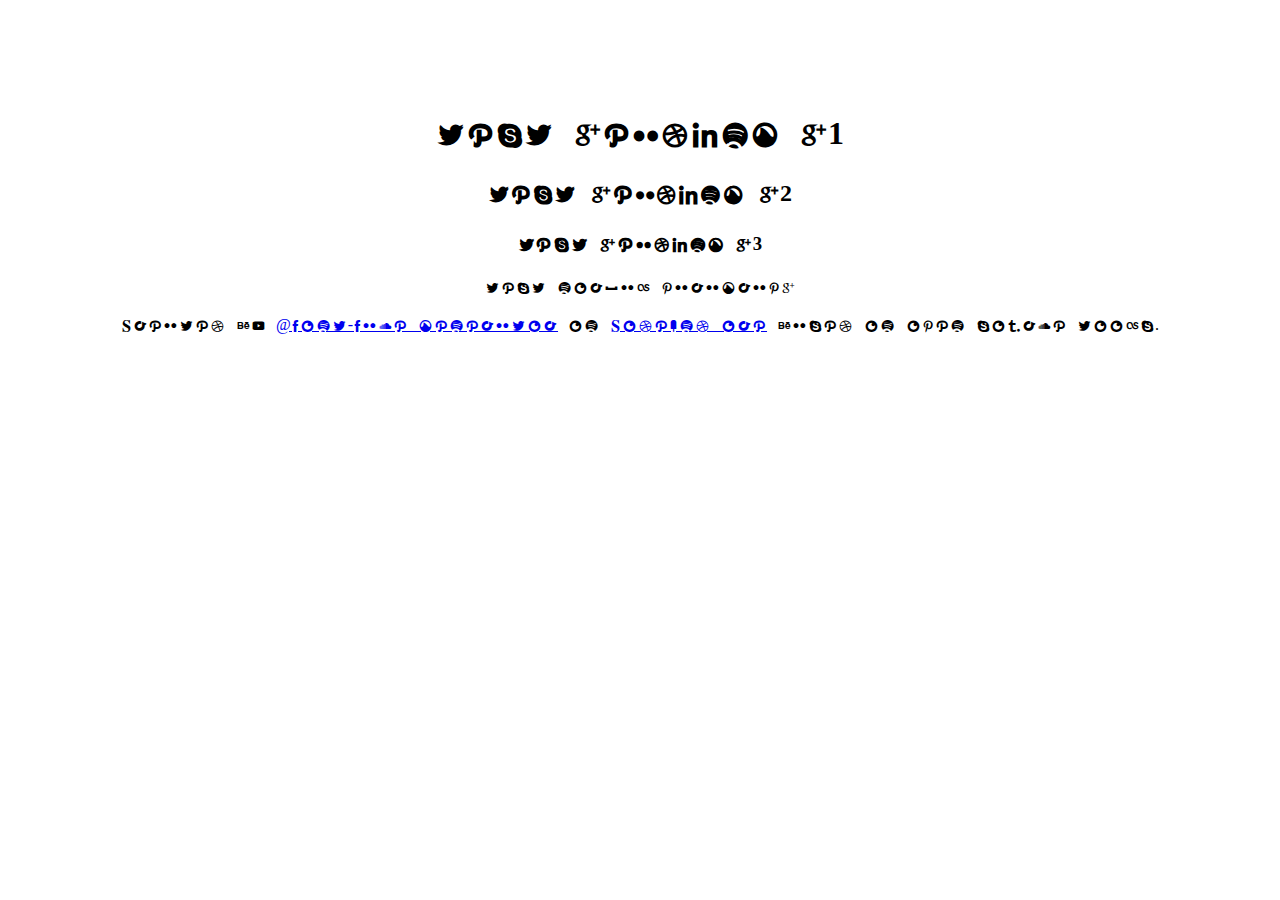
<file: css/type/socialglyphs-regular.html>
<!DOCTYPE html PUBLIC "-//W3C//DTD XHTML 1.0 Transitional//EN" "http://www.w3.org/TR/xhtml1/DTD/xhtml1-transitional.dtd">
<html xmlns="http://www.w3.org/1999/xhtml">
<head>
<meta http-equiv="Content-Type" content="text/html; charset=utf-8" />
<title>CodeAndMore @font-face Demo</title>
<style type="text/css">
@font-face {
    font-family: 'Socialglyphs-Regular';
    src: url('socialglyphs-regular.eot');
    src: url('socialglyphs-regular.eot?#iefix') format('embedded-opentype'),
         url('socialglyphs-regular.woff') format('woff'),
         url('socialglyphs-regular.ttf') format('truetype'),
         url('socialglyphs-regular.svg#socialglyphs-regular') format('svg');
    font-weight: normal;
    font-style: normal;
}
</style>
</head>

<body style="font-family:'Socialglyphs-Regular'; padding: 80px; text-align: center;">
<h1>test heading h1</h1>
<h2>test heading h2</h2>
<h3>test heading h3</h3>
<p>test normal paragraph</p>
<p>Created by <a href="http://fontface.codeandmore.com">@font-face generator</a> on <a href="http://codeandmore.com">CodeAndMore</a> based on open source tools.</p>
</body>
</html>
</file>
<file: _old/css/tony.css>
html { overflow-y: scroll; }

body, p, ol, ul, td {
	font-family: "Trebuchet MS",Arial,sans-serif;
	margin: 0;
}

a {
	color: #006699;
	text-decoration: none;
	outline: none;
}

a:hover {
	color: #006699;
	text-decoration: underline;
}

h1 {
	font-size: 18px;
	margin:0;
}

h2 {
	color: #006699;
	font-size: 20px;
	line-height: 40px;
	font-weight: bold;
	letter-spacing: 5px
}

h3 {
	color: #006699;
	font-size: 18px;
	line-height: 30px;
	font-weight: normal;
	letter-spacing: 1px
}

.cx1 {
	margin-left: 20%;
}

.cx2 {
	margin-left: 38%;
}

.cx3 {
	margin-left: 60%;
}


.dx {
	float: right;
	margin: 0px;
}

#frame {
	width:900px;
	margin: 0 auto;
	padding:0px;
	text-align:justify;
	}

#header {
	margin: 0;
	display:block;
	overflow:hidden;
}

	#header img{
		float: left;
		margin: 10px 10px 5px 50px;
	}

	#header h1{
		float: left;
		text-indent: -9000px;
		background: url(../images/tonycamaiani.png) no-repeat center right;
		display: block;
		width: 556px;
		height: 90px;
		margin: 43px 0 0 50px;
	}

#content {
	display: none;
	width:800px;
	padding:0px;
	margin: 0px 50px 10px;
	}


	h2.title {
		display: block;
		overflow: hidden;
		padding: 0 10px;
		font-weight: normal;
		border-bottom: 1px solid #006699;
		cursor: pointer;
		margin: 0;
		outline: none;
	}

		h2.title.ui-state-active {
			background: #006699;
			color: #fff!important;
		}

	h3.title {
		display: block;
		overflow: hidden;
		padding: 0 10px;
		font-weight: normal;
		border-bottom: 1px solid #F28200;
		color: #006699;
		cursor: pointer;
		margin: 0;
		outline: none;
	}

		h3.title.ui-state-active {
			background: #F28200;
			color: #fff!important;
		}


	
	.slide_content {
		background-color: #ffffff;
		color: #444444;
		padding: 10px 25px;
		border-bottom: 2px solid #006699;
	}

/* biography content */

	.slide_content div.content{
		clear: right;
		margin: 0;
	}

	.slide_content p{
		margin: 0 0 5px 0;
	}

	.inner_accordion {
		border-top: 1px solid #F28200;
	}

	
	.inner_slide_content {
		border-bottom: 2px solid #F28200;
		padding: 0 10px 10px;
		font-size:14px;
		line-height: 20px;
	}

/* webdev content */
.thing  {
	padding: 5px 0 10px 0;
	margin: 5px 0 10px;
	font-size: 14px;
	text-align:center;
}

.thing.athird  {
	width: 249px;
	border-left: 1px dotted #006699;
	float: left;
	clear: right;
}

.thing.athird.first  {
	width: 250px;
	border-left: 0;
}


.thing.ahalf  {
	width: 360px;
	float: left;
}

.thing  a img {
	border: 1px solid #006699;
	padding: 5px;
	margin: 5px;
}

.desc {
	margin: 5px 5px 0 5px;
	padding: 0 0 0 15px;
	text-align: left;
	font-size: 13px;
	list-style-type: none;
	line-height: 18px;
}

.desc .name a{
	font-weight: bold;
	font-size:14px;
}

.desc .italic {font-size: 12px;}


span.subtitle {
	display: block;
	font-size: 13px;
	font-style: italic;
	margin: 5px 0;
}

.webgrid {
	display: block;
	overflow: hidden;
	list-style-type: none;
	margin: 0;
	padding: 2px 0;
	width: 750px;
}

.webgrid .dialog {
	float: left;
	width: 62px;
	height: 62px;
	margin: 0 10px 10px 0;
	border: 1px solid #F28200;
	padding: 1px;
	display: block;
	overflow: hidden;
}

.webgrid .dialog.last {
	margin: 0 0 6px 0;
}


.webgrid .dialog a{
	color: #666;
	display: block;
	overflow: hidden;
	line-height: 65px;
}


.webgrid .dialog a img{
	border: 0;
}

/* dialog window */

.ui-widget-overlay { 
	background: #333; 
	opacity: .90;
	filter:Alpha(Opacity=90); 
	-khtml-opacity: 0.9;
	-moz-opacity: 0.9; 
	}
.ui-dialog-title { display: none; }
.ui-dialog { }

.ui-widget-overlay {
	left:0;
	position:absolute;
	top:0;
}

.ui-dialog-titlebar{
	font-weight: bold;
	display: block;
	overflow: hidden;
	background: #F28200;
}

.ui-dialog-titlebar-close {
	float: right;
}

.dialog-modal{ 
	padding: 10px;
	display: block;
	overflow: hidden;
}

.left.image {
	border: 20px solid #fff;
	margin: 0px 10px 30px 0px;
}


dl.single_desc {
	padding: 20px;
	font-size:14px;
	line-height: 26px;
	display:block;
	overflow:hidden;
	margin: 0;	
	background: #fff;
}

dl.single_desc dd.title {
	border-bottom: 1px dotted #006699;
	margin:0 0 3px;
	text-align:center;
	font-weight: bold;	
	font-size: 16px;
}

dl.single_desc dt {
	font-style: italic;
	float: left;
	text-align: right;	
	width: 75px;
}

dl.single_desc dd {
	margin: 0 0 0 90px;
}




/* photo section */

.expo_title {
	background: #F28200;
	margin: 10px 0;
	text-align: center;
}


.expo_title a {
	color: #fff;
	display: block;
	overflow: hidden;
}

.expo_title a:hover {
	text-decoration: none;
}


#expos {
	font-size: 12px;
	padding: 0;
	margin: 0;
}

#expos li.single_line{
	background: #fff;
	list-style-type: none;
	padding: 5px;
	margin: 10px 40px;
	display: block;
	overflow: hidden;
}

#expos .impair img{
	border: 2px solid #036;
	float: left;
	margin: 0 20px 0 0;
}

#expos .pair img{
	border: 2px solid #036;
	float: right;
	margin: 0 0 0 20px;
}

#expos li.single_line > a{
	width: 350px;
}

#expos li.single_line ul {
	list-style-type: none;
	margin: 0;
	padding: 0;
}


#expos li.single_line ul li {
	margin: 0 0 5px;
	line-height: 18px;
}


#expos .pair ul li {
	text-align: right;
}


/* video section */

#tabs ul.labels {
	display: block;
	overflow: hidden;
	clear: both;
	margin: 0;
	padding: 0;
}

#tabs ul.labels li{
	width: 373px;
	margin: 0;
	border: 1px solid #F28200;
	border-bottom: 0;
	list-style-type: none;
	float: left;
}


#tabs ul.labels li a{
	color: #F28200;
	display: block;
	padding: 5px;
	text-align: center;
}

#tabs ul.labels li.ui-tabs-selected{
	background: #F28200;
}

#tabs ul.labels li.ui-tabs-selected a{
	color: #FFFFFF;
}

#tabs .ui-tabs-panel {
	padding: 10px 4px;
	height: 300px;
	border-top: 1px solid #F28200;
	border-bottom: 2px solid #F28200;
}

#tabs ul.desc {
	float: left;
	padding:  0 0 0 15px;
	width:348px;
	font-size:14px;
	line-height: 20px;
}

#tabs ul.desc li{
	margin-bottom: 5px;
}


#tabs ul.desc li a{
	font-weight: bold;
}


#tabs ul.desc li.title {
	font-size: 20px;
	line-height: 24px;
	font-weight: bold;
	margin-bottom: 10px;
}



.ui-tabs .ui-tabs-hide {
     display: none;
}

/* contact */
.emailthing {
	
} 

p.alert {
	font-size: 13px;
	font-style: italic;
	margin-bottom: 15px;
	text-align: center;
}

ul.forms {
	list-style-type: none;
	padding: 0;
	font-size: 14px;
}

ul.forms li.text{
	margin: 5px 5px;
	width: 365px;
	float: left;
}

ul.forms li.textarea{
	margin: 5px 5px;
	width: 740px;
	float: left;
}

ul.forms li.buttons{
	text-align: center;
}


ul.forms label{
	display:block;
	float:left;
	margin:0 10px 0 0;
	text-align:right;
	line-height: 20px;
	width: 85px;
}

ul.forms input[type=text] {
	width: 264px;
	border: 1px solid #006699;
	line-height: 20px;
	height: 20px;
	padding: 2px;
}

ul.forms textarea {
	width: 638px;
	border: 1px solid #006699;
	line-height: 20px;
	padding: 2px;
}

ul.forms li .error{
	color:#F28200;
	font-size:12px;
	margin:5px 0 3px 95px;
}

p.sent_message {
	text-align: center;
	color: #F28200;
	font-size: 16px;
}

p.sent_message.big {
	font-weight: bold;
	font-size: 26px;
	letter-spacing: 4px;
}

/* footer */
#footer {
	margin: 40px 0 5px;
	padding-top: 5px;
	font-size: 11px;
	color: #006699;
	text-align: center;
	border-top: 2px solid #006699;
	display: block;
	overflow: hidden;
	position: relative;
	}

	.email {
		font: bold 12px "Trebuchet MS",Arial,sans-serif;
		padding-top: 5px;
		margin: 0;	
		position: absolute;
		left: 392px;
	}

	.email .mail {
		color: #F28200;
	}


	#footer .left {
		padding-left: 10px;
	}

	#footer .right {
		font-style: oblique;
		padding-right: 10px;
		text-align: right;
		width: 150px;
	}


/* general*/

a.socialimage {
	background: url(../images/sprite.png) no-repeat right 0;
	line-height: 24px;
	height: 24px;
	font-size: 14px;
	padding: 0 26px 0 0;	
	float: right;
	clear: right;
	margin-bottom: 5px;	
}

a.linkedin{ background-position: right 0; }
a.flickr{ background: url(../images/sprite.png) no-repeat right -26px; }
a.vimeo{ background: url(../images/sprite.png) no-repeat right -52px; }
a.tumblr { background: url(../images/sprite.png) no-repeat right -78px; }

a.ui-dialog-titlebar-close {
	background: url(../images/sprite.png) no-repeat 0 -104px;
	width: 20px;
	height: 20px;
	float: right;
	margin: 5px;
	text-indent:-9000px;
}

a.pdf {
	line-height: 30px;
	height: 30px;
	font-size: 14px;
	padding: 0 2px 0 0;	
	float: right;
	margin-bottom: 5px;
}

a.pdf span{
	background: url(../images/sprite.png) no-repeat right -127px;
	display:block;
	float:right;
	height:16px;
	margin:7px 0 0 3px;
	width:20px;
}

span.en{
	background: url(../images/sprite.png) no-repeat right -145px;
	display: block;
	float: left;
	height: 20px;
	margin: 7px 7px 0 60px;
	width: 24px;
}

span.es{
	background: url(../images/sprite.png) no-repeat right -164px;
	display: block;
	float: left;
	height: 20px;
	margin: 7px 7px 0 0;
	width: 24px;
}

span.it{
	background: url(../images/sprite.png) no-repeat right -183px;
	display: block;
	float: left;
	height: 20px;
	margin: 7px 7px 0 30px;
	width: 24px;
}


.line  {
	margin: 5px 0 10px;
	border-bottom: 1px solid #F28200;
	width: 100%;
	clear: both;
	height: 0px;
}

.line.dotted  {
	margin: 5px 0 10px;
	border-top: 1px dotted #006699;
	width: auto;
	clear: both;
	height: auto;
	text-align: center;
	padding: 10px;
	font-size: 13px;
}

.line.dotted img {
	vertical-align: middle;
	margin: 0 10px 0 0;
}

.line.dotted a {
	font-weight: bold;
	font-size: 14px;
}

.line.dotted .italic{
	font-size: 12px;
}


.blink {
	filter: alpha(opacity=50);
	-khtml-opacity: 0.5;
	-moz-opacity: 0.5; 
	opacity: 0.5;
}

.opacity50 {
	filter: alpha(opacity=50);
	-khtml-opacity: 0.5;
	-moz-opacity: 0.5; 
	opacity: 0.5;
}

a.white,
a.white:hover {
	color: #fff;
}

.left {
	float: left;
}

.right {
	float: right;
}

.block {
	display:block;
	overflow:hidden;
	width:100%;
}

.italic {font-style: italic;}
.bold {font-weight: bold;}

.clear {
	clear: both;
}

.no_stats {
	display: none;
}

noscript {
	position: fixed;
	top: 0;
	width: 100%;
	background: #F28200;
}

noscript p{
	width: 900px;
	margin: 0 auto;
	text-align: center;
	color: #fff;
	font-size: 18px;
	line-height: 42px;
}
</file>
<file: _old/css/ie7.css>
a.pdf {
	text-align: right;
	padding-right: 25px;
	width: 120px;
}

a.pdf span{
	margin: -23px -25px 0 0;
}

	h3.title {
		width: 100%;
	}
</file>
<file: _old/nudum/css/styles.css>
@font-face {
    font-family: 'DaysRegular';
    src: url('Days-webfont.eot?') format('eot'),
         url('Days-webfont.woff') format('woff'),
         url('Days-webfont.ttf') format('truetype'),
         url('Days-webfont.svg#webfontfDounHrr') format('svg');
    font-weight: normal;
    font-style: normal;

}

@font-face {
    font-family: 'WCROUGHTRADBtaRegular';
    src: url('WC_RoughTrad-webfont.eot?') format('eot'),
         url('WC_RoughTrad-webfont.woff') format('woff'),
         url('WC_RoughTrad-webfont.ttf') format('truetype'),
         url('WC_RoughTrad-webfont.svg#webfontCjNoJ2m2') format('svg');
    font-weight: normal;
    font-style: normal;

}

@font-face {
    font-family: 'WCROUGHTRADBtaRegular';
    src: url('WC_RoughTrad-webfont.eot?') format('eot'),
         url('WC_RoughTrad-webfont.woff') format('woff'),
         url('WC_RoughTrad-webfont.ttf') format('truetype'),
         url('WC_RoughTrad-webfont.svg#webfontCjNoJ2m2') format('svg');
    font-weight: normal;
    font-style: normal;

}

body { background: #efefef; color: #333; }
a, a:active, a:visited {color: #003366; }
a:hover { color: #607890; }

#frame {
    font-family: 'DaysRegular';
	width: 900px;
	padding: 10px;
	margin: 25px auto 0;
	background: #fff;
	position: relative;
}

#header {
	text-align: center;
}

#content {
	display: block;
	overflow: hidden;
}

#footer {
	display: block;
	overflow: hidden;
	padding: 10px 20px;
	font-size: 14px;
    font-family: 'Trebuchet MS';
}


		div.to_top {
			position: absolute; 
			top: -20px;
			left: 0;
			font-size: 13px;
		    font-style: italic;
		    font-weight: normal;
		    letter-spacing: 2px;
			margin: 0;
			width: 100%;
			text-align: center;
			}

h1 {
    font-family: 'WCROUGHTRADBtaRegular';
	font-size: 160px;
	line-height: 120px;
	margin: 10px 0 0 0;
}

h2 { font-size: 20px; font-weight: normal;}
h3 { font-family: 'WCROUGHTRADBtaRegular'; font-size: 40px; line-height: 40px; margin: 0;}

.description {
    font-family: 'Trebuchet MS';
	margin: 0px auto 15px;
	font-size: 14px;
	width: 710px;
}

.description p{ margin: 0; line-height: 22px; }

.warning {
	border: 1px dashed #333;
	padding: 10px 15px;
	width: 440px;
}


.half {
	width: 360px;
	padding: 10px 20px 20px;
	margin: 10px 20px;
	text-align: center;
	background: #efefef;
	font-size: 14px;
}

.left { float: left;}
.right { float: right;}
</file>
